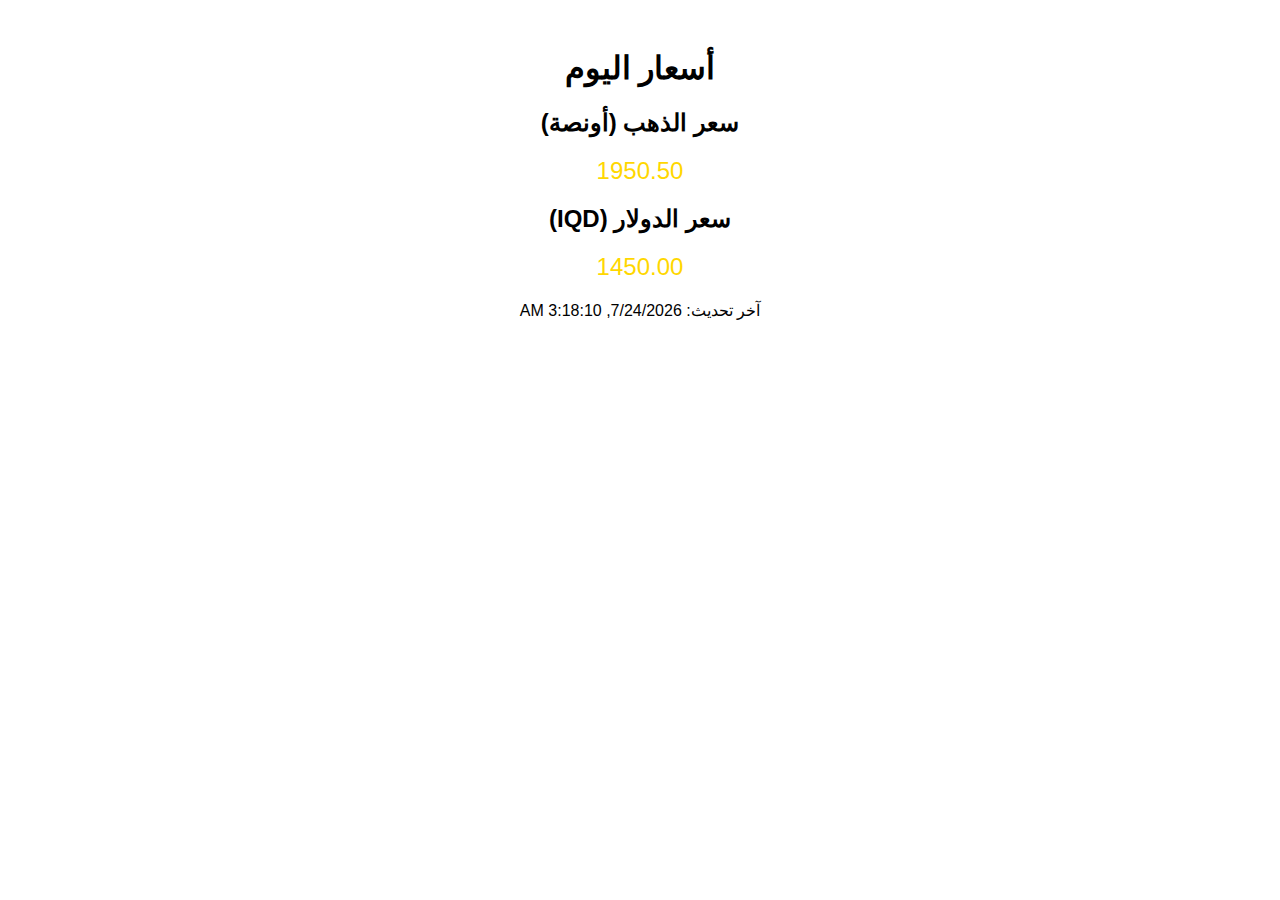
<file: templates/index.html>
<!DOCTYPE html>
<html dir="rtl">
<head>
    <meta charset="UTF-8">
    <title>أسعار الذهب والدولار</title>
    <style>
        body {
            font-family: Arial, sans-serif;
            text-align: center;
            padding: 20px;
        }
        .price {
            font-size: 24px;
            color: gold;
            margin: 20px;
        }
    </style>
</head>
<body>
    <h1>أسعار اليوم</h1>
    
    <div>
        <h2>سعر الذهب (أونصة)</h2>
        <div class="price" id="gold-price">--</div>
    </div>
    
    <div>
        <h2>سعر الدولار (IQD)</h2>
        <div class="price" id="usd-rate">--</div>
    </div>
    
    <p id="update-time">آخر تحديث: --</p>

    <script>
    // هذه البيانات ثابتة للبدء، يمكنك تغييرها لاحقاً
    document.getElementById('gold-price').textContent = '1950.50';
    document.getElementById('usd-rate').textContent = '1450.00';
    document.getElementById('update-time').textContent = 'آخر تحديث: ' + new Date().toLocaleString();
    </script>
</body>
</html>
</file>
